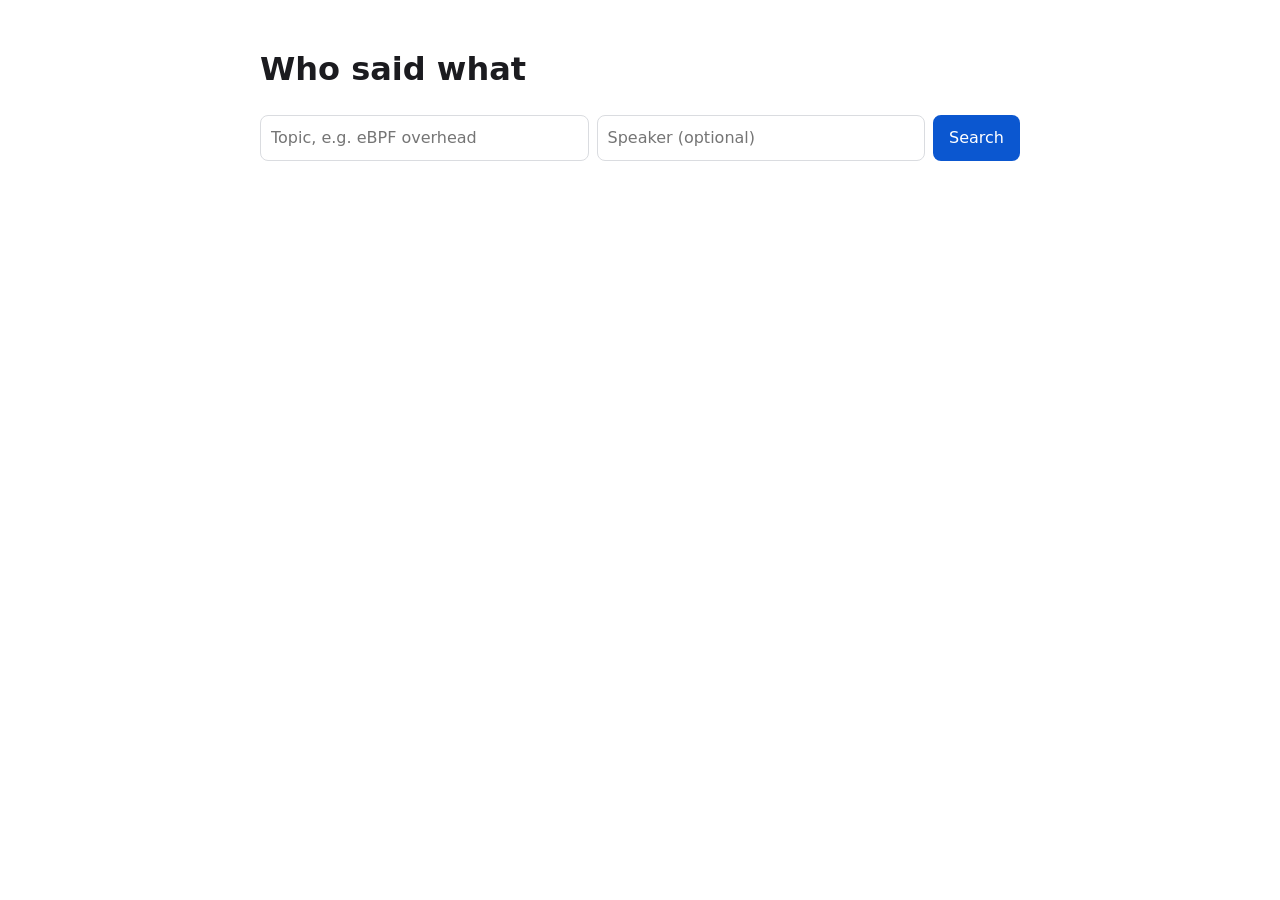
<file: src/rapport_speakers/ui.html>
<!doctype html>
<html lang="en">
<head>
<meta charset="utf-8">
<meta name="viewport" content="width=device-width, initial-scale=1">
<title>Who said what</title>
<style>
  :root { --bg: #fff; --fg: #1b1b1f; --muted: #5f6368; --line: #dadce0; --accent: #0b57d0; }
  @media (prefers-color-scheme: dark) { :root { --bg: #131316; --fg: #e8eaed; --muted: #a8abb0; --line: #3c4043; --accent: #8ab4f8; } }
  body { margin: 0; background: var(--bg); color: var(--fg); font: 16px/1.5 system-ui, sans-serif; }
  main { max-width: 760px; margin: 0 auto; padding: 24px 16px; }
  form { display: flex; gap: 8px; flex-wrap: wrap; }
  input { flex: 1 1 220px; padding: 10px; font: inherit; color: inherit; background: transparent;
          border: 1px solid var(--line); border-radius: 8px; }
  button { padding: 10px 16px; font: inherit; border: 0; border-radius: 8px; background: var(--accent); color: var(--bg); }
  ol { list-style: none; padding: 0; }
  li { border-bottom: 1px solid var(--line); padding: 12px 0; }
  .who { font-weight: 600; }
  .meta { color: var(--muted); font-size: 14px; }
  a { color: var(--accent); }
</style>
</head>
<body>
<main>
  <h1>Who said what</h1>
  <form id="f" role="search">
    <label class="meta" for="q" hidden>Topic</label>
    <input id="q" name="q" placeholder="Topic, e.g. eBPF overhead" required>
    <label class="meta" for="speaker" hidden>Speaker</label>
    <input id="speaker" name="speaker" placeholder="Speaker (optional)">
    <button type="submit">Search</button>
  </form>
  <p id="status" class="meta" role="status"></p>
  <ol id="results"></ol>
</main>
<script>
  // Server strings are rendered with textContent only (AGENTS.md §5).
  const form = document.getElementById("f");
  const results = document.getElementById("results");
  const status = document.getElementById("status");
  function el(tag, cls, text) { const e = document.createElement(tag); if (cls) e.className = cls; if (text) e.textContent = text; return e; }
  form.addEventListener("submit", async (ev) => {
    ev.preventDefault();
    const params = new URLSearchParams({ q: form.q.value, size: "10" });
    if (form.speaker.value.trim()) params.set("speaker", form.speaker.value.trim());
    status.textContent = "Searching…";
    results.replaceChildren();
    try {
      const resp = await fetch(`search?${params}`);
      if (!resp.ok) throw new Error(`HTTP ${resp.status}`);
      const data = await resp.json();
      status.textContent = `${data.hits.length} moments (${data.mode})`;
      for (const h of data.hits) {
        const li = el("li");
        li.append(el("div", "who", `${h.speaker_name} · ${h.spoken_at_label}`));
        li.append(el("div", "meta", `${h.session_title} · ${h.room}`));
        li.append(el("p", null, h.text));
        if (h.jump_url) { const a = el("a", null, `Jump to ${Math.floor(h.start_s / 60)}:${String(Math.floor(h.start_s % 60)).padStart(2, "0")}`); a.href = h.jump_url; li.append(a); }
        results.append(li);
      }
    } catch (err) { status.textContent = `Search failed: ${err.message}`; }
  });
</script>
</body>
</html>
</file>
